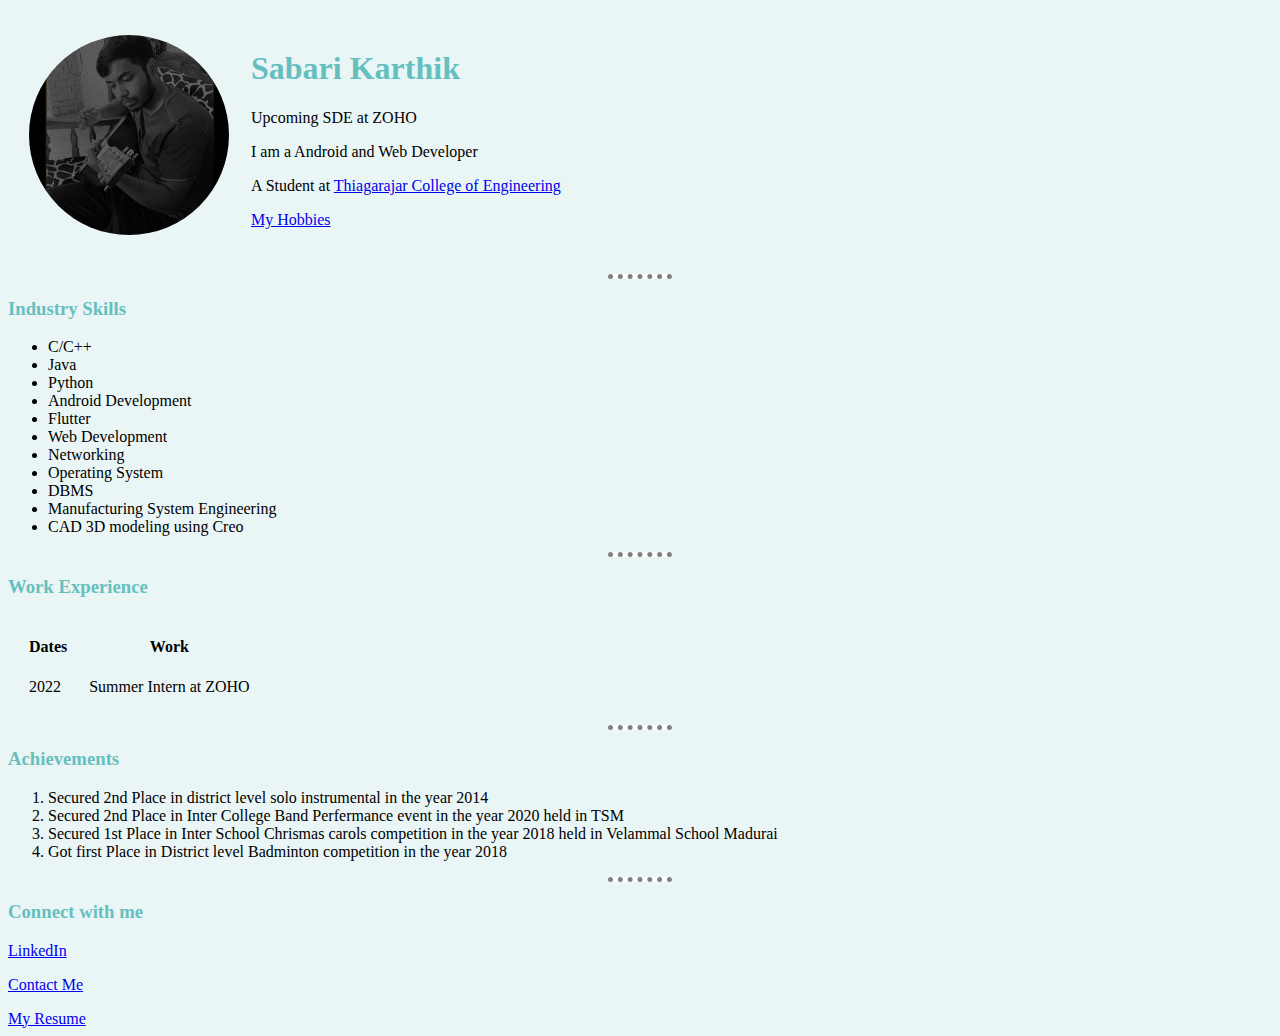
<file: index.html>
<!DOCTYPE html>
<html lang="en" dir="ltr">

<head>
  <meta charset="utf-8">
  <title>Sabari's Personnel Website</title>
  <link rel="stylesheet" href="css/styles.css">
</head>

<body>
  <table cellspacing="20">
    <tr>
      <td> <img src="assets/Profilepic.jpeg" alt="" width="200" height="200">
      </td>
      <td>
        <p>
        <h1>Sabari Karthik</h1>
        </p>
        <p>Upcoming SDE at ZOHO</p>
        <p>I am a Android and Web Developer</p>
        <p>A Student at <a href="https://tce.edu/">Thiagarajar College of Engineering</a></p>
        <p><a href="hobbies.html">My Hobbies</a></p>
      </td>
    </tr>
  </table>
  <hr>
  <h3>Industry Skills</h3>
  <ul>
    <li>C/C++</li>
    <li>Java</li>
    <li>Python</li>
    <li>Android Development</li>
    <li>Flutter</li>
    <li>Web Development</li>
    <li>Networking</li>
    <li>Operating System</li>
    <li>DBMS</li>
    <li>Manufacturing System Engineering</li>
    <li>CAD 3D modeling using Creo</li>
  </ul>
  <hr>
  <h3>Work Experience</h3>
  <table cellspacing="20">
    <thead>
      <th>Dates</th>
      <th>Work</th>
    </thead>
    <tbody>
      <td>2022</td>
      <td>Summer Intern at ZOHO</td>
    </tbody>
  </table>
  <hr>
  <h3>Achievements</h3>
  <ol>
    <li>Secured 2nd Place in district level solo instrumental in the year 2014</li>
    <li>Secured 2nd Place in Inter College Band Perfermance event in the year 2020 held in TSM</li>
    <li>Secured 1st Place in Inter School Chrismas carols competition in the year 2018 held in Velammal School Madurai</li>
    <li>Got first Place in District level Badminton competition in the year 2018</li>
  </ol>
  <hr>
  <h3>Connect with me</h3>
  <p><a href="https://www.linkedin.com/in/sabari-karthik-a11467215/">LinkedIn</a></p>
  <p><a href="contact.html">Contact Me</a></p>
  <a href="https://drive.google.com/file/d/1e_SCzp1zCBtLXf7PC8MlQFVcCxAHxU1N/view?usp=drivesdk">My Resume</a>
</body>

</html>
</file>
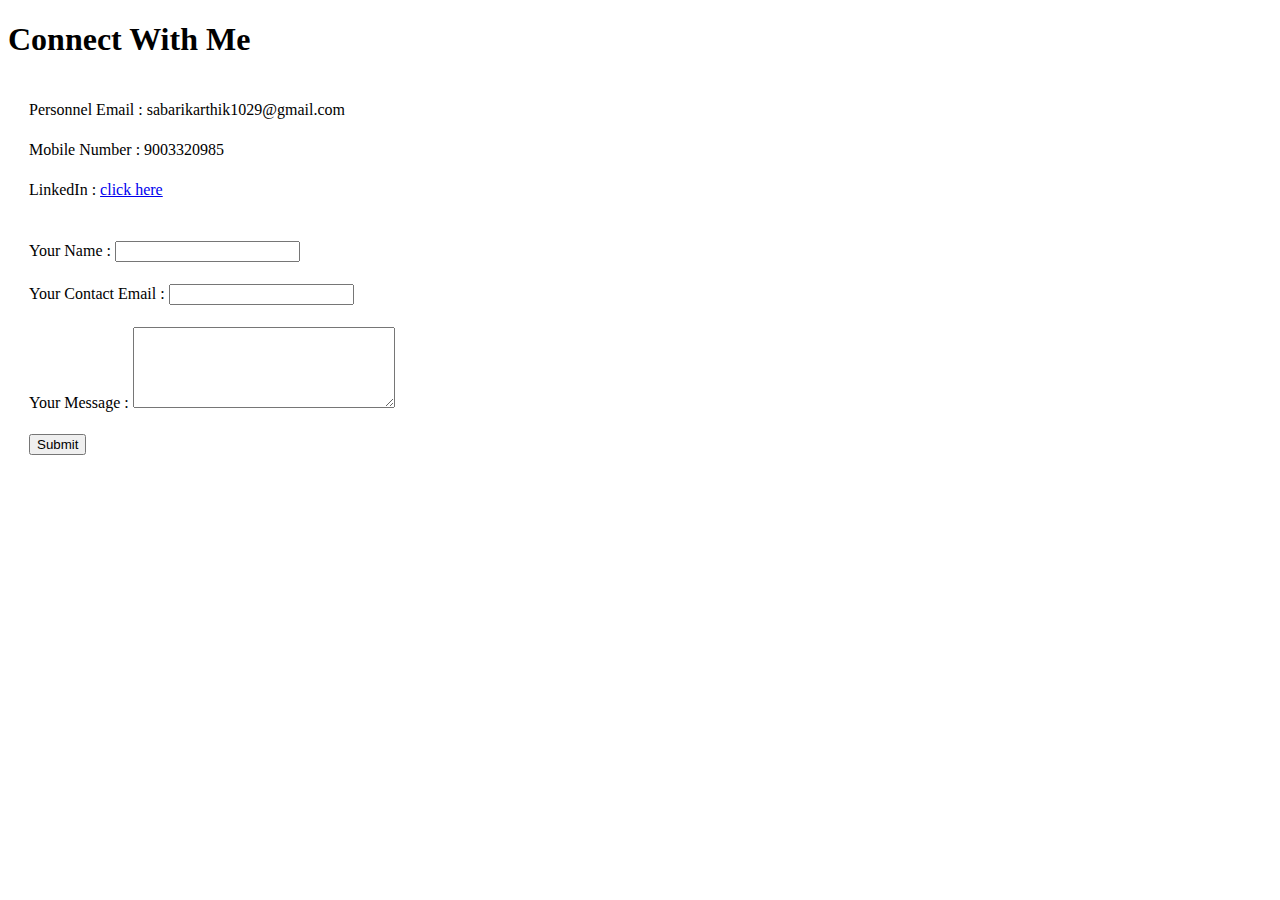
<file: contact.html>
<!DOCTYPE html>
<html lang="en" dir="ltr">

<head>
  <meta charset="utf-8">
  <title></title>
</head>

<body>
  <h1>Connect With Me</h1>
  <table cellspacing="20">
    <tr>
      <td>Personnel Email : sabarikarthik1029@gmail.com</td>
    </tr>
    <tr>
      <td>Mobile Number : 9003320985</td>
    </tr>
    <tr>
      <td>LinkedIn : <a href="https://www.linkedin.com/in/sabari-karthik-a11467215/">click here</a></td>
    </tr>
  </table>
  <form action="mailto:sabarikarthik1029@gmail.com" method="post" enctype="text/plain">
    <table cellspacing="20">
      <tr>
        <td><label>Your Name : </label>
          <input type="yourName" name="" value="">
        </td>
      </tr>
      <tr>
        <td><label>Your Contact Email : </label>
          <input type="email" name="" value="">
        </td>
      </tr>
      <tr>
        <td><label>Your Message : </label>
          <textarea name="yourMessage" rows="5" cols="30"></textarea>
        </td>
      </tr>
      <tr>
        <td><input type="submit" name="save"></td>
      </tr>
    </table>
  </form>
</body>

</html>
</file>
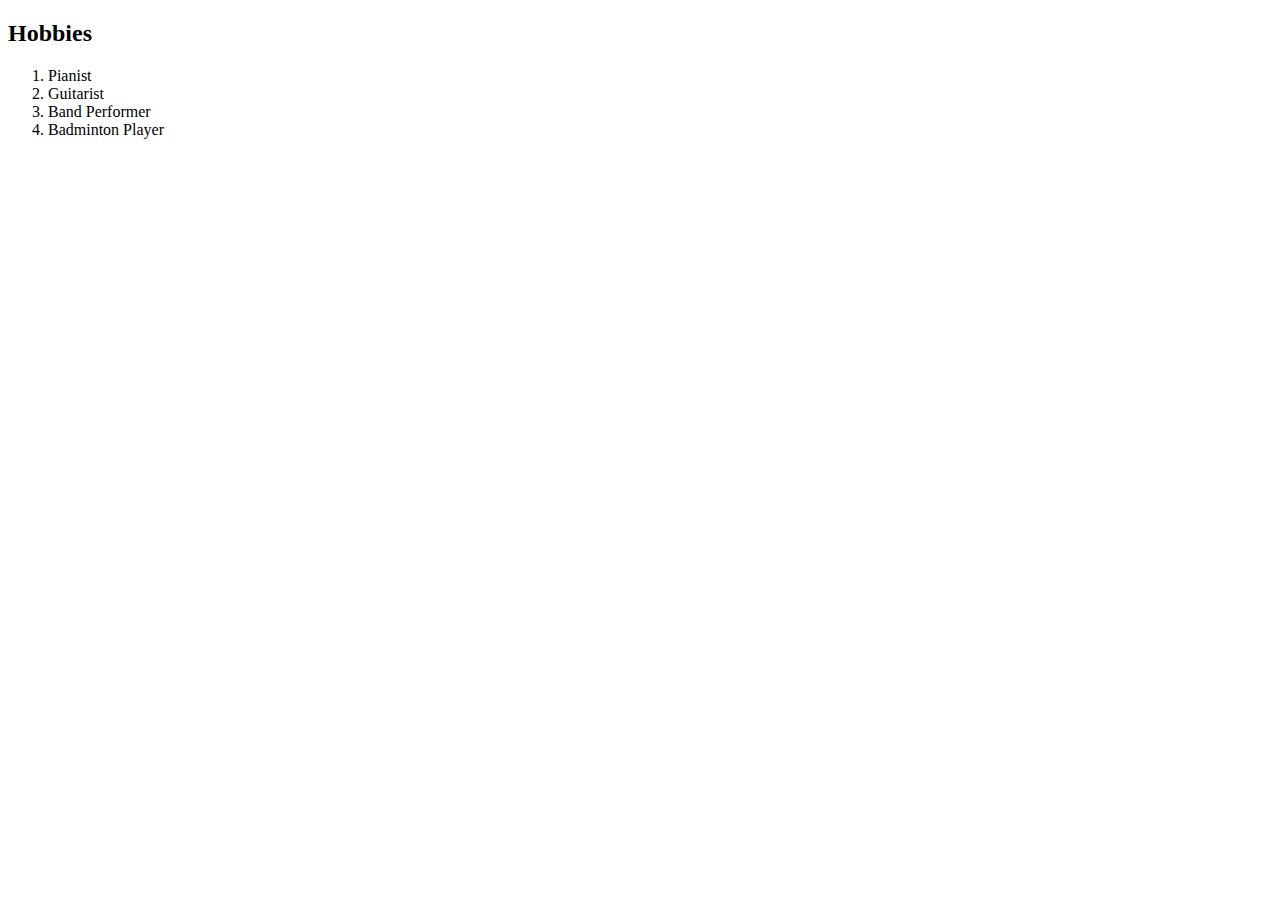
<file: hobbies.html>
<!DOCTYPE html>
<html lang="en" dir="ltr">
  <head>
    <meta charset="utf-8">
    <title></title>
  </head>
  <body>
    <h2>Hobbies</h2>
    <ol>
      <li>Pianist</li>
      <li>Guitarist</li>
      <li>Band Performer</li>
      <li>Badminton Player</li>
    </ol>
  </body>
</html>
</file>
<file: css/styles.css>
body {
  background-color: #EAF6F6;
}

hr {
  background-color: white;
  border-style: none;
  border-top-style: dotted;
  border-width: 5px;
  border-color: grey;
  width: 5%;
}

img {
  border-radius: 100%;
}

h1 {
  color: #66BFBF;
}

h3 {
  color: #66BFBF;
}
</file>
